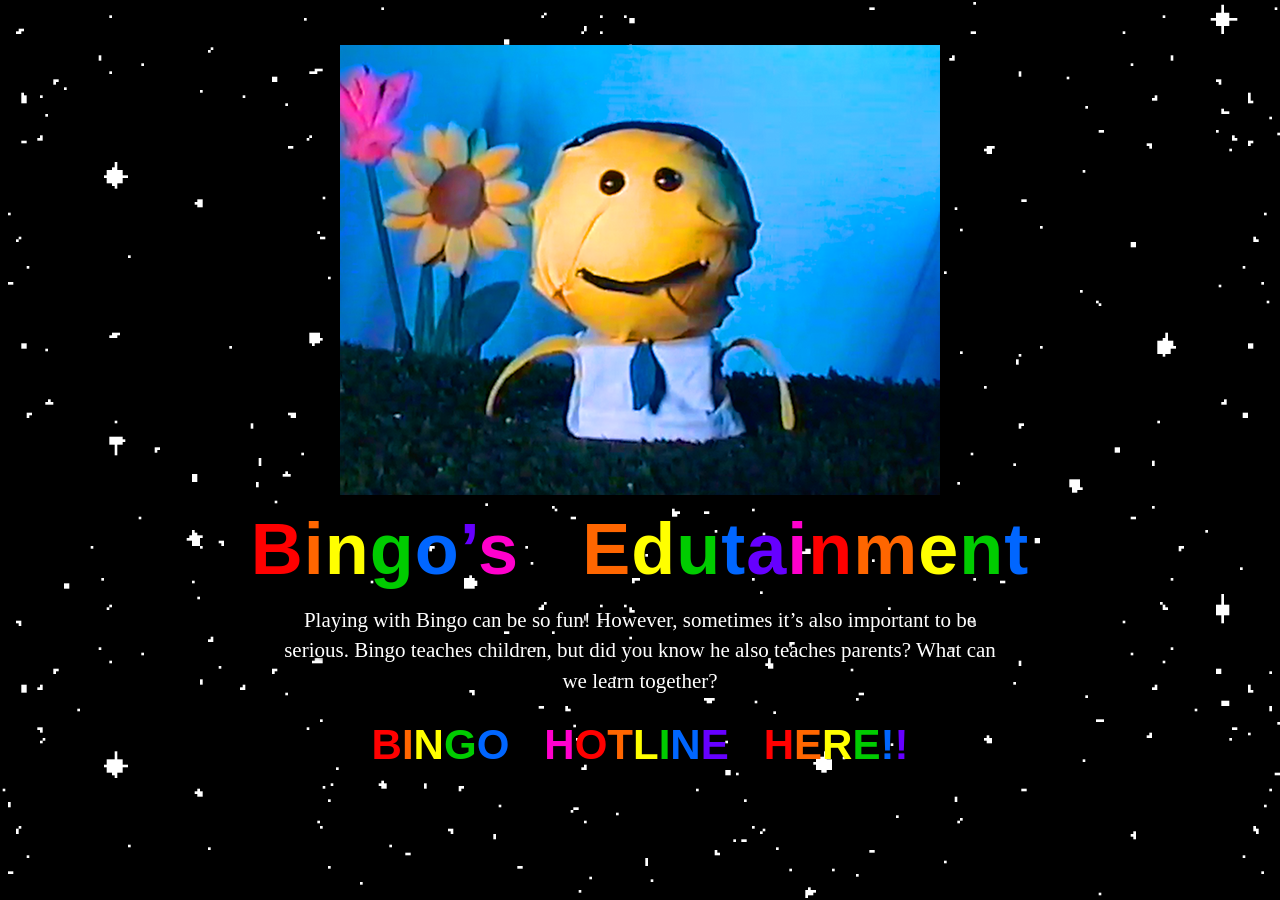
<file: index.html>
<!doctype html>
<html lang="en">
<head>
  <meta charset="utf-8">
  <meta name="viewport" content="width=device-width, initial-scale=1">
  <title>Bingo's Edutainment</title>
  <link rel="stylesheet" href="style.css">
</head>

<body class="home-page">

  <main class="home-container">

    <!-- Bingo portrait -->
    <img
      src="portrait.png"
      alt="Bingo"
      class="portrait"
    >

    <!-- Main title -->
    <h1 class="rainbow-title">
      <span>B</span><span>i</span><span>n</span><span>g</span><span>o</span><span>’</span><span>s</span>
      <span>&nbsp;</span>
      <span>E</span><span>d</span><span>u</span><span>t</span><span>a</span><span>i</span><span>n</span><span>m</span><span>e</span><span>n</span><span>t</span>
    </h1>

    <!-- Description -->
    <p class="description">
      Playing with Bingo can be so fun! However, sometimes it’s also important
      to be serious. Bingo teaches children, but did you know he also teaches
      parents? What can we learn together?
    </p>

    <!-- Hotline link -->
    <a href="call.html" class="hotline-link rainbow-title">
      <span>B</span><span>I</span><span>N</span><span>G</span><span>O</span>
      <span>&nbsp;</span>
      <span>H</span><span>O</span><span>T</span><span>L</span><span>I</span><span>N</span><span>E</span>
      <span>&nbsp;</span>
      <span>H</span><span>E</span><span>R</span><span>E</span><span>!</span><span>!</span>
    </a>

  </main>

</body>
</html>
</file>
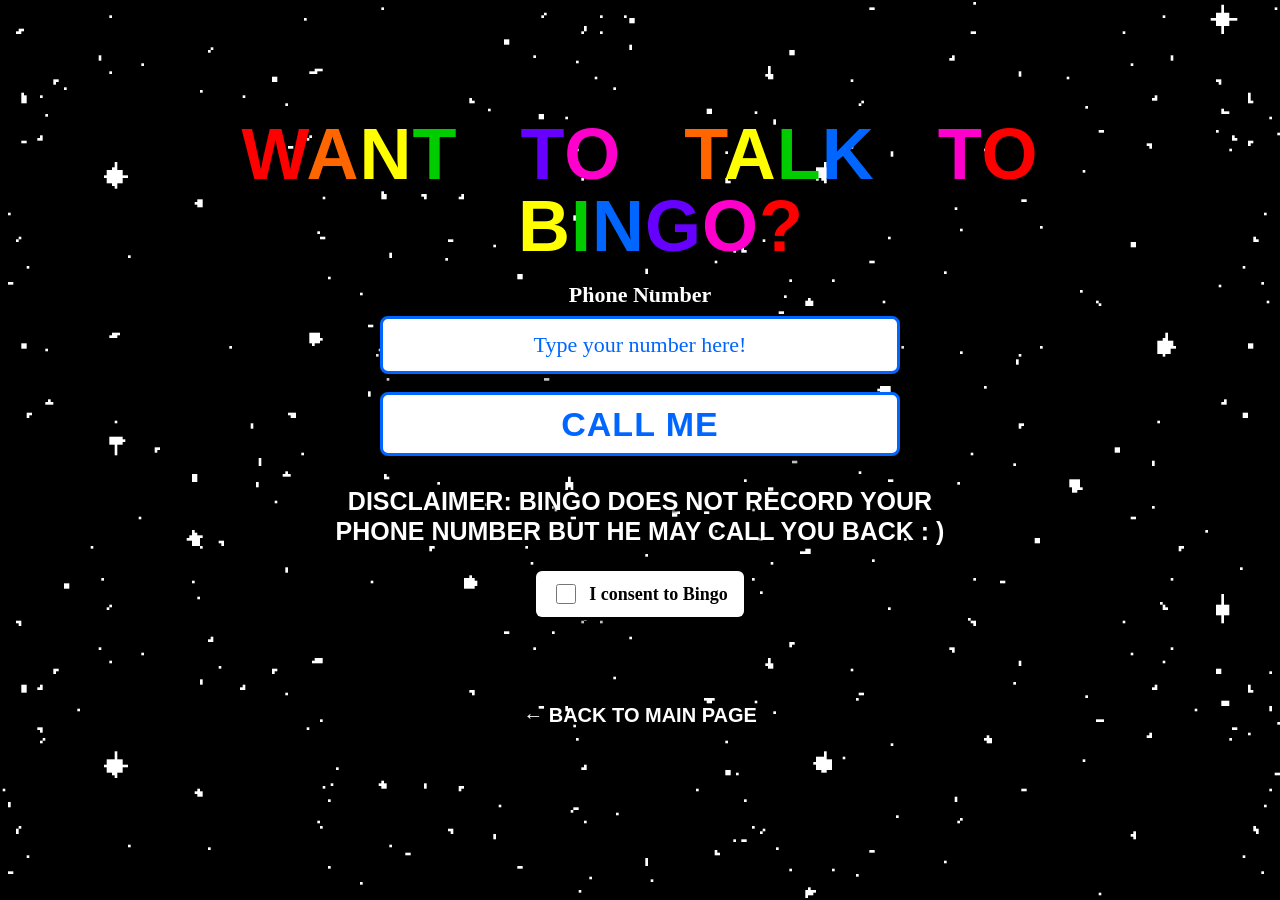
<file: call.html>
<!doctype html>
<html lang="en">
<head>
  <meta charset="utf-8">
  <meta name="viewport" content="width=device-width, initial-scale=1">
  <title>Talk to Bingo</title>
  <link rel="stylesheet" href="style.css">
</head>

<body class="call-page">

  <main class="call-container">

    <!-- Main title -->
    <h1 class="call-title rainbow-title">
      <span>W</span><span>A</span><span>N</span><span>T</span>
      <span>&nbsp;</span>
      <span>T</span><span>O</span>
      <span>&nbsp;</span>
      <span>T</span><span>A</span><span>L</span><span>K</span>
      <span>&nbsp;</span>
      <span>T</span><span>O</span>
      <span>&nbsp;</span>
      <span>B</span><span>I</span><span>N</span><span>G</span><span>O</span><span>?</span>
    </h1>

    <!-- Phone number form -->
    <form id="callForm" class="call-form">

      <label for="phone">Phone Number</label>

      <input
        id="phone"
        name="phone"
        type="tel"
        inputmode="tel"
        autocomplete="tel"
        placeholder="Type your number here!"
        required
      >

      <button
        class="call-button"
        type="submit"
        id="callButton"
      >
        CALL ME
      </button>

    </form>

    <!-- Disclaimer -->
    <p class="disclaimer">
      DISCLAIMER: BINGO DOES NOT RECORD YOUR PHONE NUMBER BUT HE MAY CALL YOU BACK : )
    </p>

    <!-- Consent -->
    <label class="consent">
      <input id="consent" type="checkbox" required>
      <span>I consent to Bingo</span>
    </label>

    <!-- Status message -->
    <p id="status" class="status" aria-live="polite"></p>

    <!-- Back to main page -->
    <a href="index.html" class="back-link">
      ← BACK TO MAIN PAGE
    </a>

  </main>

  <script>
    // Replace this with your Cloudflare Worker URL later.
    const API_URL = "https://bingos-call.bingo-caller.workers.dev";

    const form = document.getElementById("callForm");
    const button = document.getElementById("callButton");
    const status = document.getElementById("status");

    form.addEventListener("submit", async (event) => {
      event.preventDefault();

      const phone = document.getElementById("phone").value.trim();
      const consent = document.getElementById("consent");

      if (!consent.checked) {
        status.textContent = "Please confirm that you consent to the call.";
        status.className = "status error";
        return;
      }

      button.disabled = true;
      status.textContent = "Connecting...";
      status.className = "status";

      try {
        const response = await fetch(API_URL, {
          method: "POST",
          headers: {
            "Content-Type": "application/json"
          },
          body: JSON.stringify({
            phone: phone
          })
        });

        const data = await response.json();

        if (!response.ok) {
          throw new Error(
            data.error || "Bingo is unable to place the call."
          );
        }

        status.textContent =
          "Bingo is calling.";

        status.className = "status success";

        form.reset();

      } catch (error) {

        status.textContent = error.message;
        status.className = "status error";

      } finally {

        setTimeout(() => {
          button.disabled = false;
        }, 10000);

      }
    });
  </script>

</body>
</html>
</file>
<file: style.css>
* {
  box-sizing: border-box;
}

html,
body {
  margin: 0;
  min-height: 100%;
}

body {
  min-height: 100vh;
}

/* =========================
   MAIN PAGE
   ========================= */

.home-page {
  background-image: url("background.png");
  background-size: cover;
  background-position: center;
  background-attachment: fixed;
  background-repeat: no-repeat;

  min-height: 100vh;

  font-family: "Times New Roman", Times, serif;
}

/* Main centered content */

.home-container {
  width: 100%;
  max-width: 850px;

  margin: 0 auto;

  padding-top: 45px;
  padding-left: 20px;
  padding-right: 20px;
  padding-bottom: 60px;

  text-align: center;

  display: flex;
  flex-direction: column;
  align-items: center;
}

/* =========================
   BINGO PORTRAIT
   ========================= */

.portrait {
  width: 600px;
  height: 450px;

  max-width: 100%;
  height: auto;

  object-fit: contain;

  display: block;
}

/* =========================
   RAINBOW TITLES
   ========================= */

.rainbow-title {
  font-family: Impact, Haettenschweiler, "Arial Narrow Bold", sans-serif;
  font-weight: bold;

  text-align: center;

  line-height: 1;

  margin-left: 0;
  margin-right: 0;

  word-spacing: 0;
}

/* =========================
   SATURATED 90s RAINBOW
   ========================= */

.rainbow-title span:nth-child(7n + 1) {
  color: #ff0000;
}

.rainbow-title span:nth-child(7n + 2) {
  color: #ff6600;
}

.rainbow-title span:nth-child(7n + 3) {
  color: #ffff00;
}

.rainbow-title span:nth-child(7n + 4) {
  color: #00cc00;
}

.rainbow-title span:nth-child(7n + 5) {
  color: #0066ff;
}

.rainbow-title span:nth-child(7n + 6) {
  color: #6600ff;
}

.rainbow-title span:nth-child(7n + 7) {
  color: #ff00cc;
}

/* =========================
   MAIN TITLE
   ========================= */

h1.rainbow-title {
  font-size: clamp(42px, 7vw, 72px);

  margin-top: 18px;
  margin-bottom: 20px;

  letter-spacing: 1px;

  word-spacing: 0;
}

/* =========================
   DESCRIPTION
   ========================= */

.description {
  max-width: 720px;

  margin: 0 auto;

  color: white;

  font-family: "Times New Roman", Times, serif;

  font-size: 21px;

  line-height: 1.45;

  text-align: center;

  text-shadow:
    2px 2px 3px black,
    -1px -1px 2px black;

  margin-bottom: 28px;
}

/* =========================
   HOTLINE LINK
   ========================= */

.hotline-link {
  display: inline-block;

  font-size: clamp(24px, 3.8vw, 42px);

  text-decoration: none;

  cursor: pointer;

  transition: transform 0.15s ease;

  line-height: 1;
}

.hotline-link:hover {
  transform: scale(1.06);
}

.hotline-link:active {
  transform: scale(0.98);
}

/* =========================
   MOBILE MAIN PAGE
   ========================= */

@media (max-width: 650px) {

  .home-container {
    padding-top: 25px;
  }

  .portrait {
    width: 100%;
    max-width: 600px;
  }

  h1.rainbow-title {
    font-size: 42px;
  }

  .description {
    font-size: 18px;
  }

  .hotline-link {
    font-size: 30px;
  }
}


/* =========================================================
   CALL PAGE
   ========================================================= */

.call-page {
  background-image: url("background.png");
  background-size: cover;
  background-position: center;
  background-attachment: fixed;
  background-repeat: no-repeat;

  min-height: 100vh;

  font-family: "Times New Roman", Times, serif;
}

/* Main call page container */

.call-container {
  width: 100%;
  max-width: 850px;

  margin: 0 auto;

  padding-top: 100px;
  padding-left: 20px;
  padding-right: 20px;
  padding-bottom: 60px;

  text-align: center;

  display: flex;
  flex-direction: column;
  align-items: center;
}

/* =========================
   CALL PAGE TITLE
   ========================= */

.call-title {
  font-family: Impact, Haettenschweiler, "Arial Narrow Bold", sans-serif;

  font-weight: bold;

  font-size: clamp(38px, 6vw, 68px);

  line-height: 1;

  text-align: center;

  margin-top: 0;
  margin-bottom: 35px;

  letter-spacing: 1px;

  word-spacing: 0;
}

/*
   Makes sure the special spaces used
   by the title don't become huge gaps.
*/

.call-title span {
  margin-left: 0;
  margin-right: 0;
}

/* =========================
   PHONE FORM
   ========================= */

.call-form {
  width: 100%;
  max-width: 520px;

  display: flex;
  flex-direction: column;
  align-items: center;
}

/* Phone number label */

.call-form label {
  font-family: "Times New Roman", Times, serif;

  font-size: 22px;

  font-weight: bold;

  color: white;

  margin-bottom: 8px;

  text-shadow:
    2px 2px 3px black,
    -1px -1px 2px black;
}

/* =========================
   PHONE NUMBER BOX
   ========================= */

.call-form input[type="tel"] {
  width: 100%;

  height: 58px;

  padding: 12px 16px;

  border: 3px solid #0066ff;

  border-radius: 8px;

  background: white;

  color: #000000;

  font-family: "Times New Roman", Times, serif;

  font-size: 22px;

  text-align: center;

  outline: none;

  box-shadow:
    0 3px 0 #000,
    0 5px 8px rgba(0, 0, 0, 0.5);
}

/* Placeholder */

.call-form input[type="tel"]::placeholder {
  color: #0066ff;

  opacity: 1;
}

/* Focus */

.call-form input[type="tel"]:focus {
  border-color: #0000ff;

  box-shadow:
    0 3px 0 #000,
    0 0 12px rgba(0, 102, 255, 0.7);
}


/* =========================
   CALL ME BUTTON
   ========================= */

.call-button {
  width: 100%;

  height: 64px;

  margin-top: 18px;

  border: 3px solid #0066ff;

  border-radius: 8px;

  background: white;

  color: #0066ff;

  font-family: Impact, Haettenschweiler, "Arial Narrow Bold", sans-serif;

  font-size: 34px;

  font-weight: bold;

  letter-spacing: 1px;

  cursor: pointer;

  box-shadow:
    0 4px 0 #000,
    0 6px 10px rgba(0, 0, 0, 0.5);

  transition:
    transform 0.1s ease,
    background 0.1s ease;
}

.call-button:hover {
  background: #eeeeee;

  transform: scale(1.02);
}

.call-button:active {
  transform: translateY(4px);

  box-shadow:
    0 1px 0 #000;
}

.call-button:disabled {
  opacity: 0.5;

  cursor: wait;
}


/* =========================
   DISCLAIMER
   ========================= */

.disclaimer {
  max-width: 650px;

  margin-top: 30px;
  margin-bottom: 25px;

  color: white;

  font-family: Impact, Haettenschweiler, "Arial Narrow Bold", sans-serif;

  font-size: clamp(16px, 2.5vw, 25px);

  font-weight: bold;

  line-height: 1.2;

  text-align: center;

  text-shadow:
    2px 2px 3px black,
    -1px -1px 2px black;
}


/* =========================
   CONSENT CHECKBOX
   ========================= */

.consent {
  display: flex;

  align-items: center;

  justify-content: center;

  gap: 10px;

  padding: 10px 16px;

  background: white;

  border-radius: 6px;

  color: #000000;

  font-family: "Times New Roman", Times, serif;

  font-size: 18px;

  font-weight: bold;

  box-shadow:
    0 3px 0 #000,
    0 5px 8px rgba(0, 0, 0, 0.5);

  cursor: pointer;
}

.consent input {
  width: 20px;
  height: 20px;

  accent-color: #0066ff;

  cursor: pointer;
}


/* =========================
   STATUS MESSAGE
   ========================= */

.status {
  min-height: 24px;

  margin-top: 20px;

  font-family: "Times New Roman", Times, serif;

  font-size: 18px;

  font-weight: bold;

  color: white;

  text-shadow:
    2px 2px 3px black;
}

.status.success {
  color: #00ff00;
}

.status.error {
  color: #ff0000;
}


/* =========================
   BACK TO MAIN PAGE
   ========================= */

.back-link {
  display: inline-block;

  margin-top: 25px;

  color: white;

  font-family: Impact, Haettenschweiler, "Arial Narrow Bold", sans-serif;

  font-size: 20px;

  font-weight: bold;

  text-decoration: none;

  text-shadow:
    2px 2px 3px black;

  transition: transform 0.15s ease;
}

.back-link:hover {
  transform: scale(1.05);
}


/* =========================
   CALL PAGE MOBILE
   ========================= */

@media (max-width: 650px) {

  .call-container {
    padding-top: 40px;
    padding-bottom: 40px;
  }

  .call-title {
    font-size: 40px;

    margin-bottom: 28px;
  }

  .call-form {
    max-width: 100%;
  }

  .call-form input[type="tel"] {
    height: 54px;

    font-size: 19px;
  }

  .call-button {
    height: 58px;

    font-size: 30px;
  }

  .disclaimer {
    font-size: 18px;
  }

  .consent {
    font-size: 16px;
  }
}
</file>
